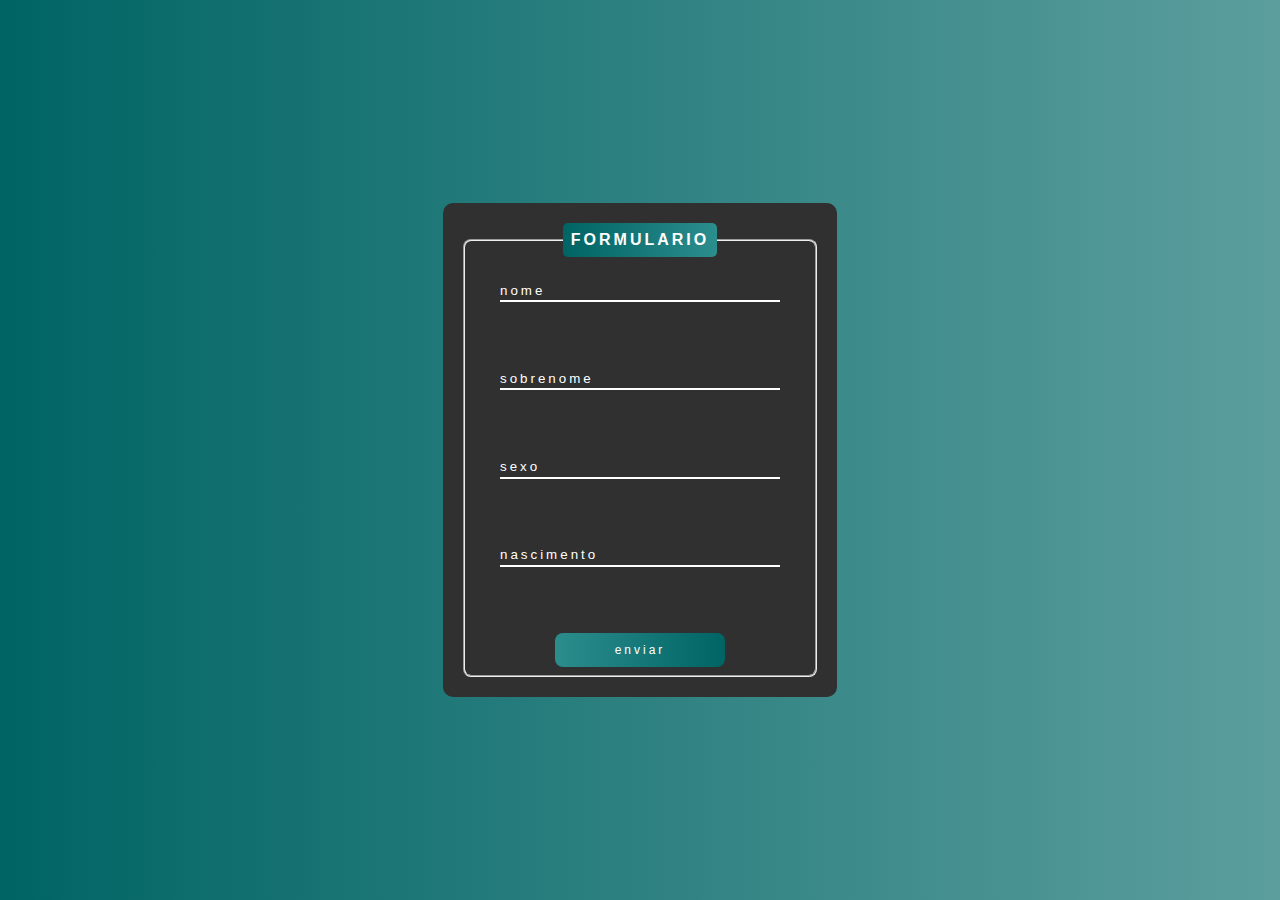
<file: index.html>
<!DOCTYPE html>
<html lang="pt-br">
<head>
    <meta charset="UTF-8">
    <meta http-equiv="X-UA-Compatible" content="IE=edge">
    <meta name="viewport" content="width=device-width, initial-scale=1.0">
    <title>FORMULARIO</title>
    <link rel="stylesheet" href="style.css">
</head>
<body>
    <form action="" class="form">
        <fieldset>
            <legend><strong>FORMULARIO</strong></legend>
            <div>
                <input type="text" id="nome" placeholder="nome" class="input" required>
            </div>
            <div>
                <input type="text" id="sobrenome" placeholder="sobrenome"  class="input" required> 
            </div>
            <div>
                <input type="text" id="sexo" placeholder="sexo"  class="input" required>
            </div>
            <div>
                <input type="text" id="nasc" placeholder="nascimento"  class="input" required>
            </div>
            <a href="teste2.html" class="btn2">enviar</a>
        </fieldset>
    </form>
</body>
</html>
</file>
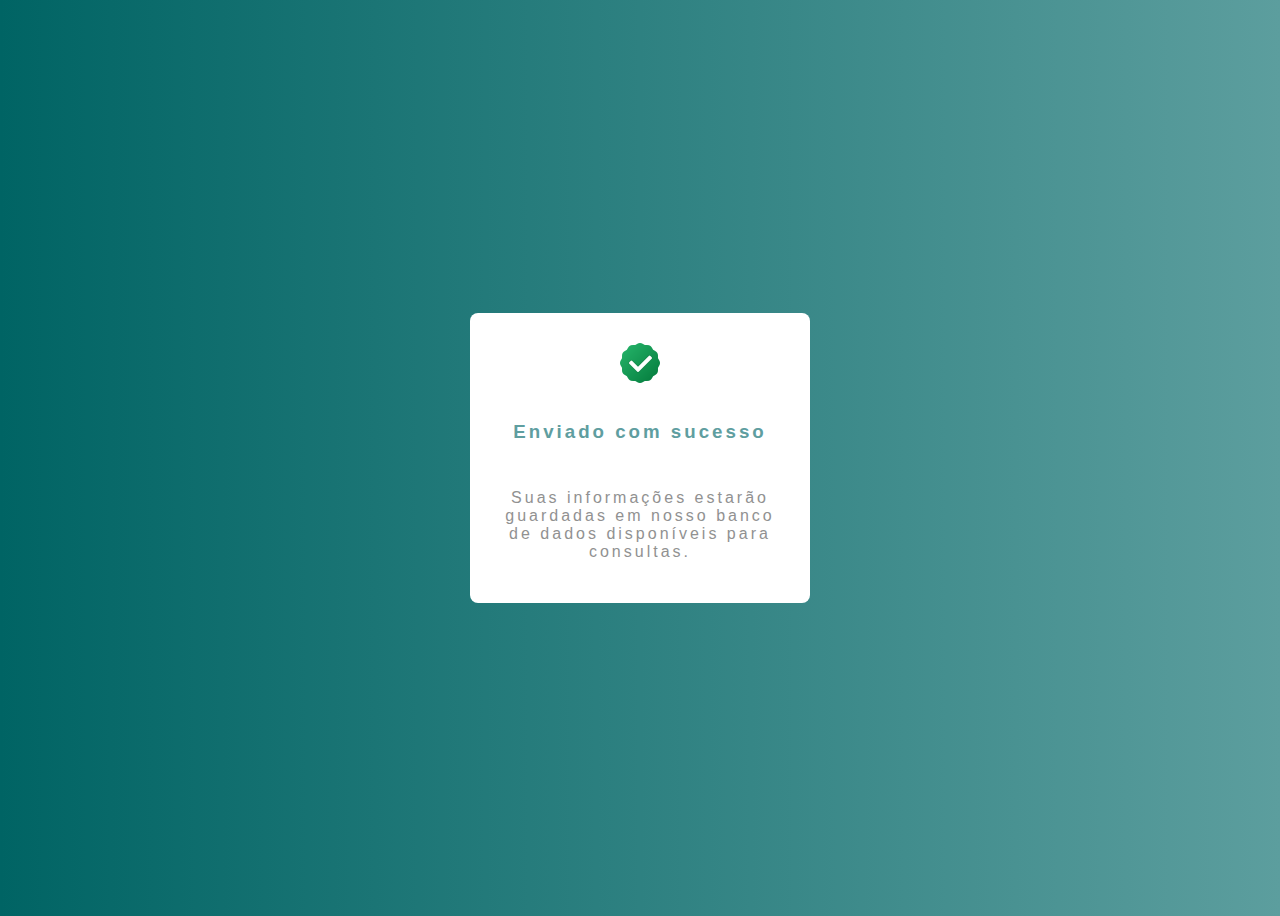
<file: teste2.html>
<!DOCTYPE html>
<html lang="pt-br">
<head>
    <meta charset="UTF-8">
    <meta http-equiv="X-UA-Compatible" content="IE=edge">
    <meta name="viewport" content="width=device-width, initial-scale=1.0">
    <title>Document</title>
    <style>
        body {
            display: flex;
            justify-content: center;
            align-items: center;
            height: 100vh;
            background-image: linear-gradient(to right , rgb(0, 100, 100), rgb(92, 158, 158));
            letter-spacing: 3px;
            font-family: 'Roboto', sans-serif;
        }

        main {
            display: flex;
            flex-direction: column;
            justify-content: space-around;
            color: cadetblue;
            padding: 20px;
            width: 300px;
            height: 250px;
            background-color: white;
            border-radius: 8px;
            text-align: center;
        }

        p {
            color: #919191;
        }

    </style>
</head>
<body>
    <main>
        <div><img src="icons8-conta-verificada-48.png" alt=""></div>
        <h3>Enviado com sucesso</h3>
        <p>Suas informações estarão guardadas em nosso banco de dados disponíveis para consultas.</p>
    </main>
</body>
</html>
</file>
<file: style.css>
* {
    margin: auto;
    padding: 0;
    letter-spacing: 3px;
    font-family: 'Roboto', sans-serif;
}

body {
    display: flex;
    justify-content: center;
    align-items: center;
    height: 100vh;
    background-image: linear-gradient(to right , rgb(0, 100, 100), rgb(92, 158, 158));
}


fieldset {
    display: flex;
    flex-direction: column;
    gap: 20px;
    height: 450px;
    border-radius: 8px;
    width: 350px;
}

.form {
    background-color: rgb(48, 48, 48);
    padding: 20px;
    color:white;
    border-radius: 10px;
}

fieldset > div {
    width: 80%;
    position: relative;


}

#nome {
    width: 100%;
    background-color: rgb(48, 48, 48);
    height: 20px;
    border-left-width: 0px;
    border-right-width: 0px;
    border-top-width: 0px;
    border-bottom-color: white;
    outline: none;
}

#sobrenome {
    width: 100%;
    background-color: rgb(48, 48, 48);
    height: 20px;
    border-left-width: 0px;
    border-right-width: 0px;
    border-top-width: 0px;
    border-bottom-color: white;
    outline: none;
}

#sexo {
    width: 100%;
    background-color: rgb(48, 48, 48);
    height: 20px;
    border-left-width: 0px;
    border-right-width: 0px;
    border-top-width: 0px;
    border-bottom-color: white;
    outline: none;
}

#nasc {
    width: 100%;
    background-color: rgb(48, 48, 48);
    height: 20px;
    border-left-width: 0px;
    border-right-width: 0px;
    border-top-width: 0px;
    border-bottom-color: white;
    outline: none;
}

legend {
    background-image: linear-gradient(to right , rgb(0, 100, 100), rgb(44, 141, 141));
    color: white;
    padding: 8px;
    border-radius: 5px;
}

legend:hover {
    background-color: burlywood;
}

.btn2 {
    background-image: linear-gradient(to left , rgb(0, 100, 100), rgb(44, 141, 141));
    color: white;
    padding: 10px;
    width: 150px;
    border-width: 0;
    margin-bottom: 8px;
    border-radius: 8px;
    transition: 10ms;
    font-size: 12px;
    text-align: center;
    text-decoration: none;
}

.btn {
    text-align: center;
}

.btn2:hover {
    background-image: linear-gradient(to right , rgb(0, 100, 100), rgb(44, 141, 141));
}

main {
    display: flex;
    background-color: burlywood;
    width: 200px;
    height: 200px;
    transition: 2s;
}

.input {
    color: white;
}

@media(max-width:450px){
    fieldset {
        width: 300px;
    }
}

.input::placeholder {
    color: white;

}
</file>
